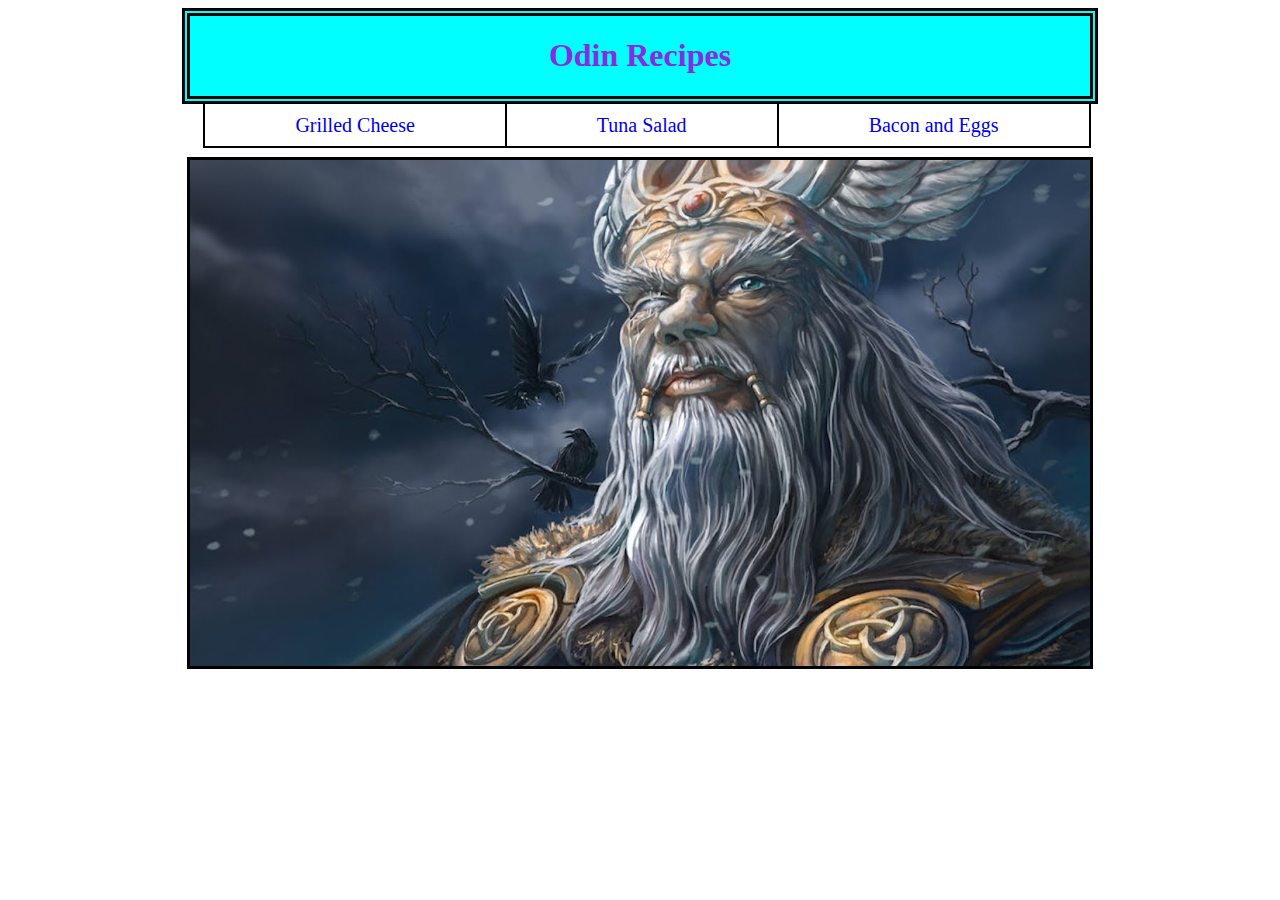
<file: index.html>
<!DOCTYPE html>
<html lang="en">
<head>
    <meta charset="UTF-8">
    <meta http-equiv="X-UA-Compatible" content="IE=edge">
    <meta name="viewport" content="width=device-width, initial-scale=1.0">
    <title>Recipes Odin</title>
    <link rel="stylesheet" href="styles.css">
</head>
<body>
    <div class="odin-title">
    <h1>Odin Recipes</h1></div>
    <div class="food-list">
        <ul id="ul-id">
            <li><a href="./recipes/grilled-cheese.html">Grilled Cheese</a></li>
            <li><a href="./recipes/tuna-salad.html">Tuna Salad</a></li>
            <li><a href="./recipes/bacon-and-eggs.html">Bacon and Eggs</a></li>
        </ul>
    </div>
    <div class="opic">
    <img src="images/odin.jpg" alt="odin" class="odin-pic">
    </div>    
</body>
</html>
</file>
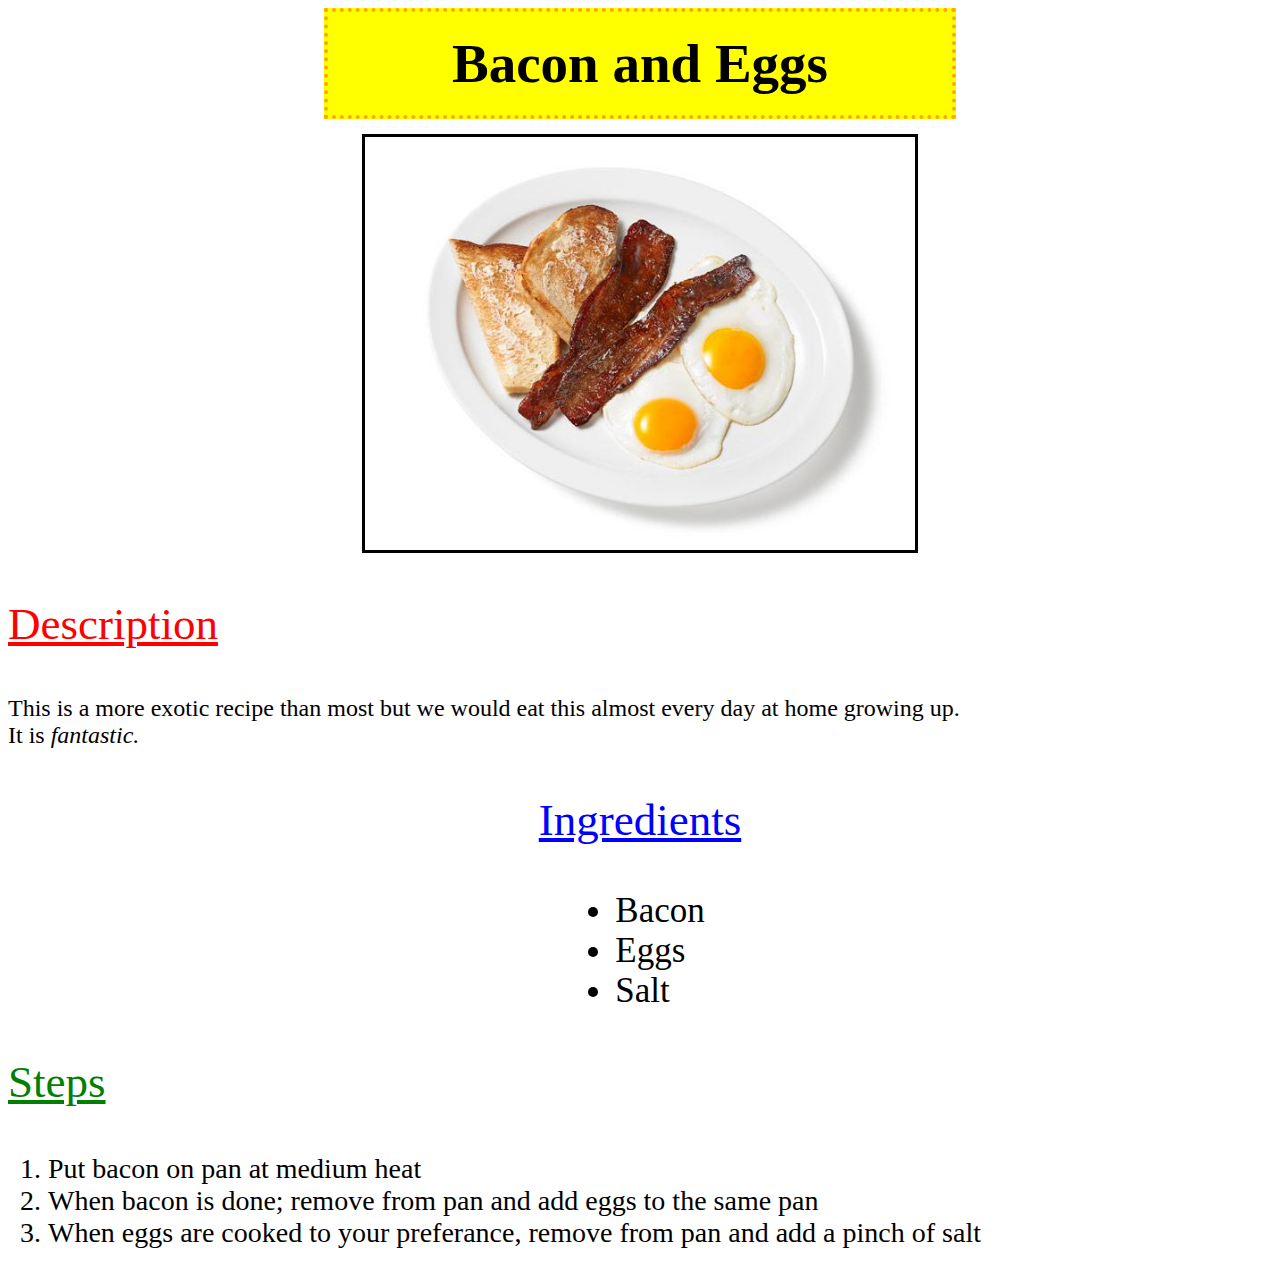
<file: recipes/bacon-and-eggs.html>
<!DOCTYPE html>
<html lang="en">
<head>
    <meta charset="UTF-8">
    <meta http-equiv="X-UA-Compatible" content="IE=edge">
    <meta name="viewport" content="width=device-width, initial-scale=1.0">
    <title>Bacon and Eggs</title>
    <link rel="stylesheet" href="../styles.css">
</head>
<body>
    <h1 class="page-title">Bacon and Eggs</h1>
    <img src="../images/be.jpeg" alt="Bacon and Eggs" class="be-pic">

    <h3 class="des">Description</h3>
    <p class="des-text">This is a more exotic recipe than most but we would eat this almost every day at home growing up. <br> It is <em><strong>fantastic.</strong></em></p>

    <h3 class="ing">Ingredients</h3>
    <ul class="ing-list">
        <li>Bacon</li>
        <li>Eggs</li>
        <li>Salt</li>
    </ul>

    <h3 class="ste">Steps</h3>
    <ol class="ste-list">
        <li>Put bacon on pan at medium heat</li>
        <li>When bacon is done; remove from pan and add eggs to the same pan</li>
        <li>When eggs are cooked to your preferance, remove from pan and add a pinch of salt</li>
    </ol>
</body>
</html>
</file>
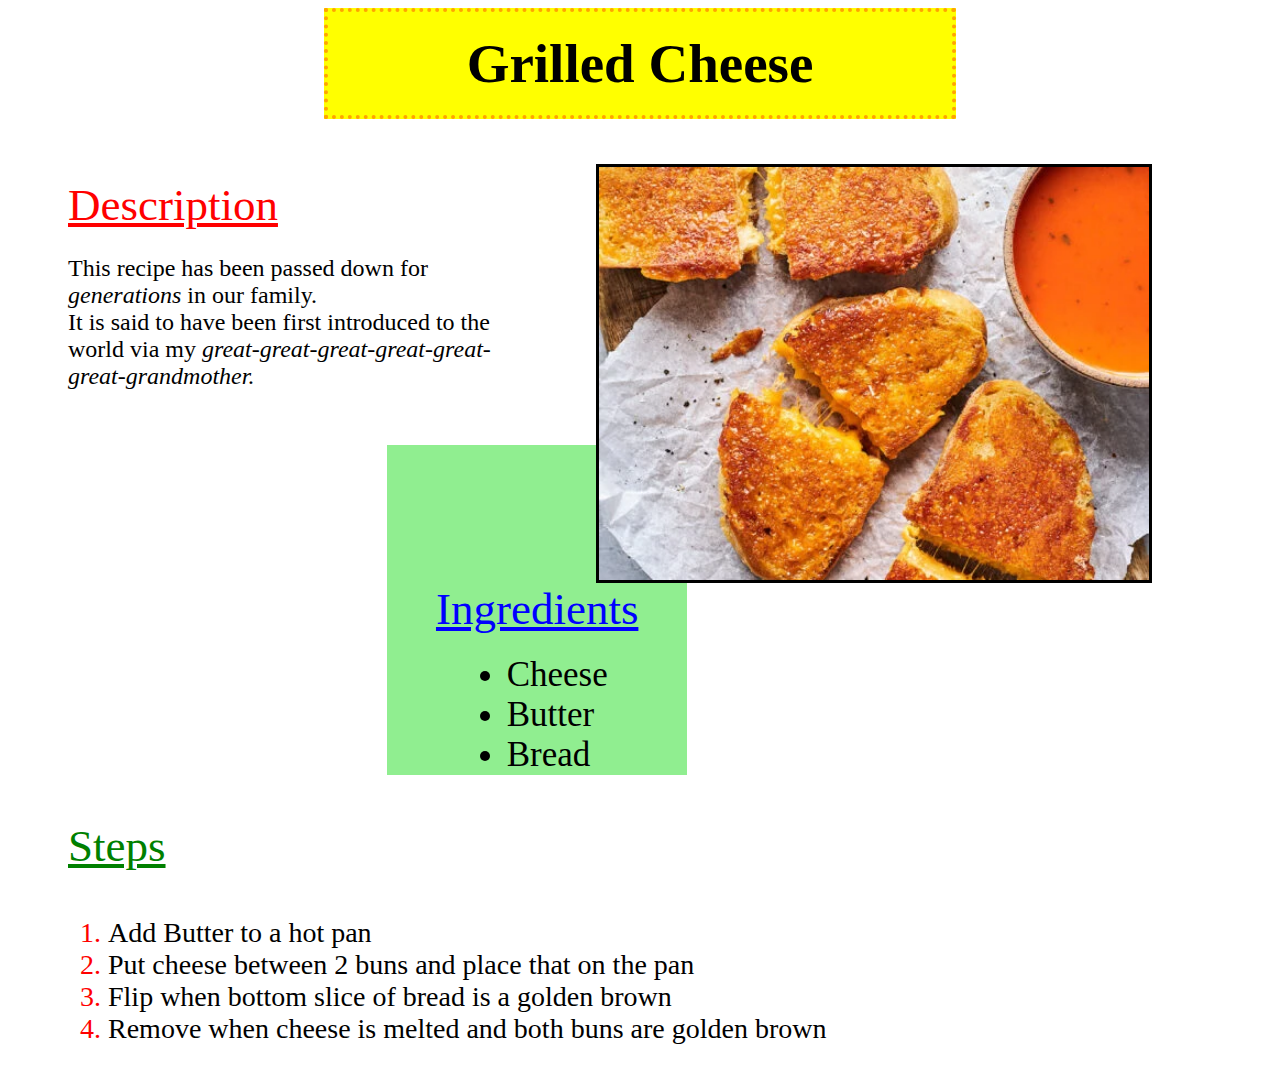
<file: recipes/grilled-cheese.html>
<!DOCTYPE html>
<html lang="en">
<head>
    <meta charset="UTF-8">
    <meta http-equiv="X-UA-Compatible" content="IE=edge">
    <meta name="viewport" content="width=device-width, initial-scale=1.0">
    <title>Grilled Cheese</title>
    <link rel="stylesheet" href="../styles.css">
</head>
<body>
    <h1 class="page-title">Grilled Cheese</h1>
    <img src="../images/gc.png" alt="Grilled Cheese" class="gc-pic">

    <div class="gc-des">
        <h3 class="des">Description</h3>
        <p class="des-text">This recipe has been passed down for <em>generations</em> in our family.<br> It is said to have been first introduced to the world via my <em><strong>great-great-great-great-great-great-grandmother.</strong></em></p>
    </div>

    <div class="gc-ing">
        <h3 class="ing">Ingredients</h3>
        <ul class="ing-list">
            <li>Cheese</li>
            <li>Butter</li>
            <li>Bread</li>
        </ul>
    </div>

    <div class="gc-ste">
        <h3 class="ste">Steps</h3>
        <ol class="ste-list">
            <li>Add Butter to a hot pan</li>
            <li>Put cheese between 2 buns and place that on the pan</li>
            <li>Flip when bottom slice of bread is a golden brown</li>
            <li>Remove when cheese is melted and both buns are golden brown</li>
        </ol>
    </div>
</body>
</html>

<!--Used 2 ways to center un ordered lists. lets figure out the best way. later.-->
</file>
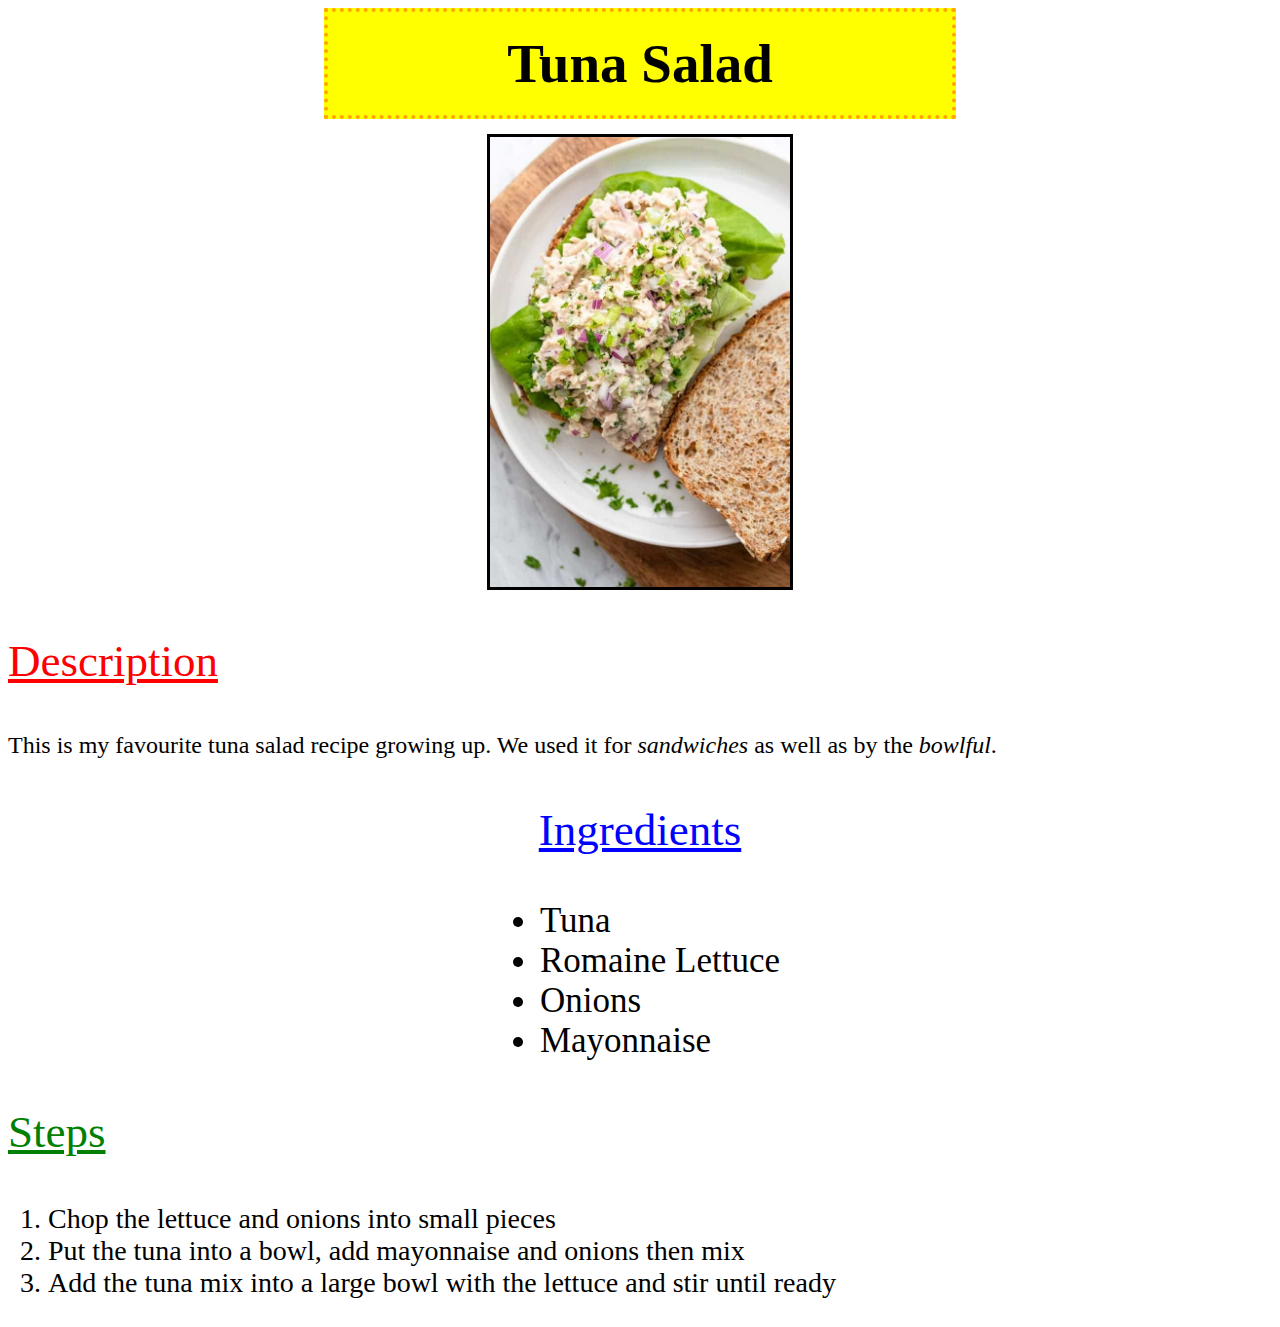
<file: recipes/tuna-salad.html>
<!DOCTYPE html>
<html lang="en">
<head>
    <meta charset="UTF-8">
    <meta http-equiv="X-UA-Compatible" content="IE=edge">
    <meta name="viewport" content="width=device-width, initial-scale=1.0">
    <title>Tune Salad</title>
    <link rel="stylesheet" href="../styles.css">
</head>
<body>
    <h1 class="page-title">Tuna Salad</h1>
    <img src="../images/ts.png" alt="Tuna Salad" class="ts-pic">

    <h3 class="des">Description</h3>
    <p class="des-text">This is my favourite tuna salad recipe growing up. We used it for <em>sandwiches</em> as well as by the <em>bowlful</em>.</p>

    <h3 class="ing">Ingredients</h3>
    <ul class="ing-list">
        <li>Tuna</li>
        <li>Romaine Lettuce</li>
        <li>Onions</li>
        <li>Mayonnaise</li>
    </ul>

    <h3 class="ste">Steps</h3>
    <ol class="ste-list">
        <li>Chop the lettuce and onions into small pieces</li>
        <li>Put the tuna into a bowl, add mayonnaise and onions then mix</li>
        <li>Add the tuna mix into a large bowl with the lettuce and stir until ready</li>
    </ol>
</body>
</html>
</file>
<file: styles.css>
.food-list ul{
    margin: 0 0 0 0;
    padding: 10px;
    list-style-type: none;
    text-align: center;
    width: 100%;
}

.food-list li {
    display: inline-block;
}

.food-list ul li a {
    text-decoration: none;
    padding: 10px 90px;
    margin: 0 0 0 -6px;
    border: 2px solid black;
    font-size: 20px;
}

.food-list ul li a:hover {
    background-color: green;
    color:purple;
}

.page-title {
    text-align: center;
    font-weight: bolder;
    font-size: 55px;
    background-color: yellow;
    border: 4px dotted orange;
    margin: 0 25% 15px;
    padding: 20px;
}

.odin-title {
    background-color: aqua;
    width: 900px;
    border: 8px double black;
    margin: 0 auto;
    text-align: center;
    color: blueviolet;
}

.gc-pic {
    height: auto;
    width: 550px;
    float: right;
    margin: 30px 120px 0 90px;
    border: 3px solid black;
}
.be-pic,
.ts-pic,
.odin-pic {
    height: auto;
    width: 550px;
    display: block;
    margin-left: auto;
    margin-right: auto;
    border: 3px solid black;
}

.odin-pic {
    width: 900px;
}

.opic {
    margin: 10px;
}
.ts-pic {
    width: 300px;
}

.des,
.ing,
.ste {
    font-size: 45px;
    font-weight: 400;
    text-decoration: underline;
}

.des {
    color: red;
}

.des-text {
    font-size: 24px;
    font-weight: 200;
}

.gc-des {
    margin: 60px 60px 0;
}

.gc-des .des {
    margin-bottom: 10px;
}

.gc-ing {
    background-color: lightgreen;
    width: 300px;
    margin-left: 30%;

}
.gc-ing .ing {
    margin: 55px auto 20px;
}

.ing {
    color: blue;
    text-align: center;
}

.ing-list {
    font-size: 35px;
    display: table;
    margin: 0 auto;
    text-align: left;
}

.ste {
    color: green;
}

.ste-list {
    font-size: 28px;
}

.gc-ste {
    margin-left: 60px;
}

.gc-ste .ste-list li::marker {
    color: red;
}
</file>
